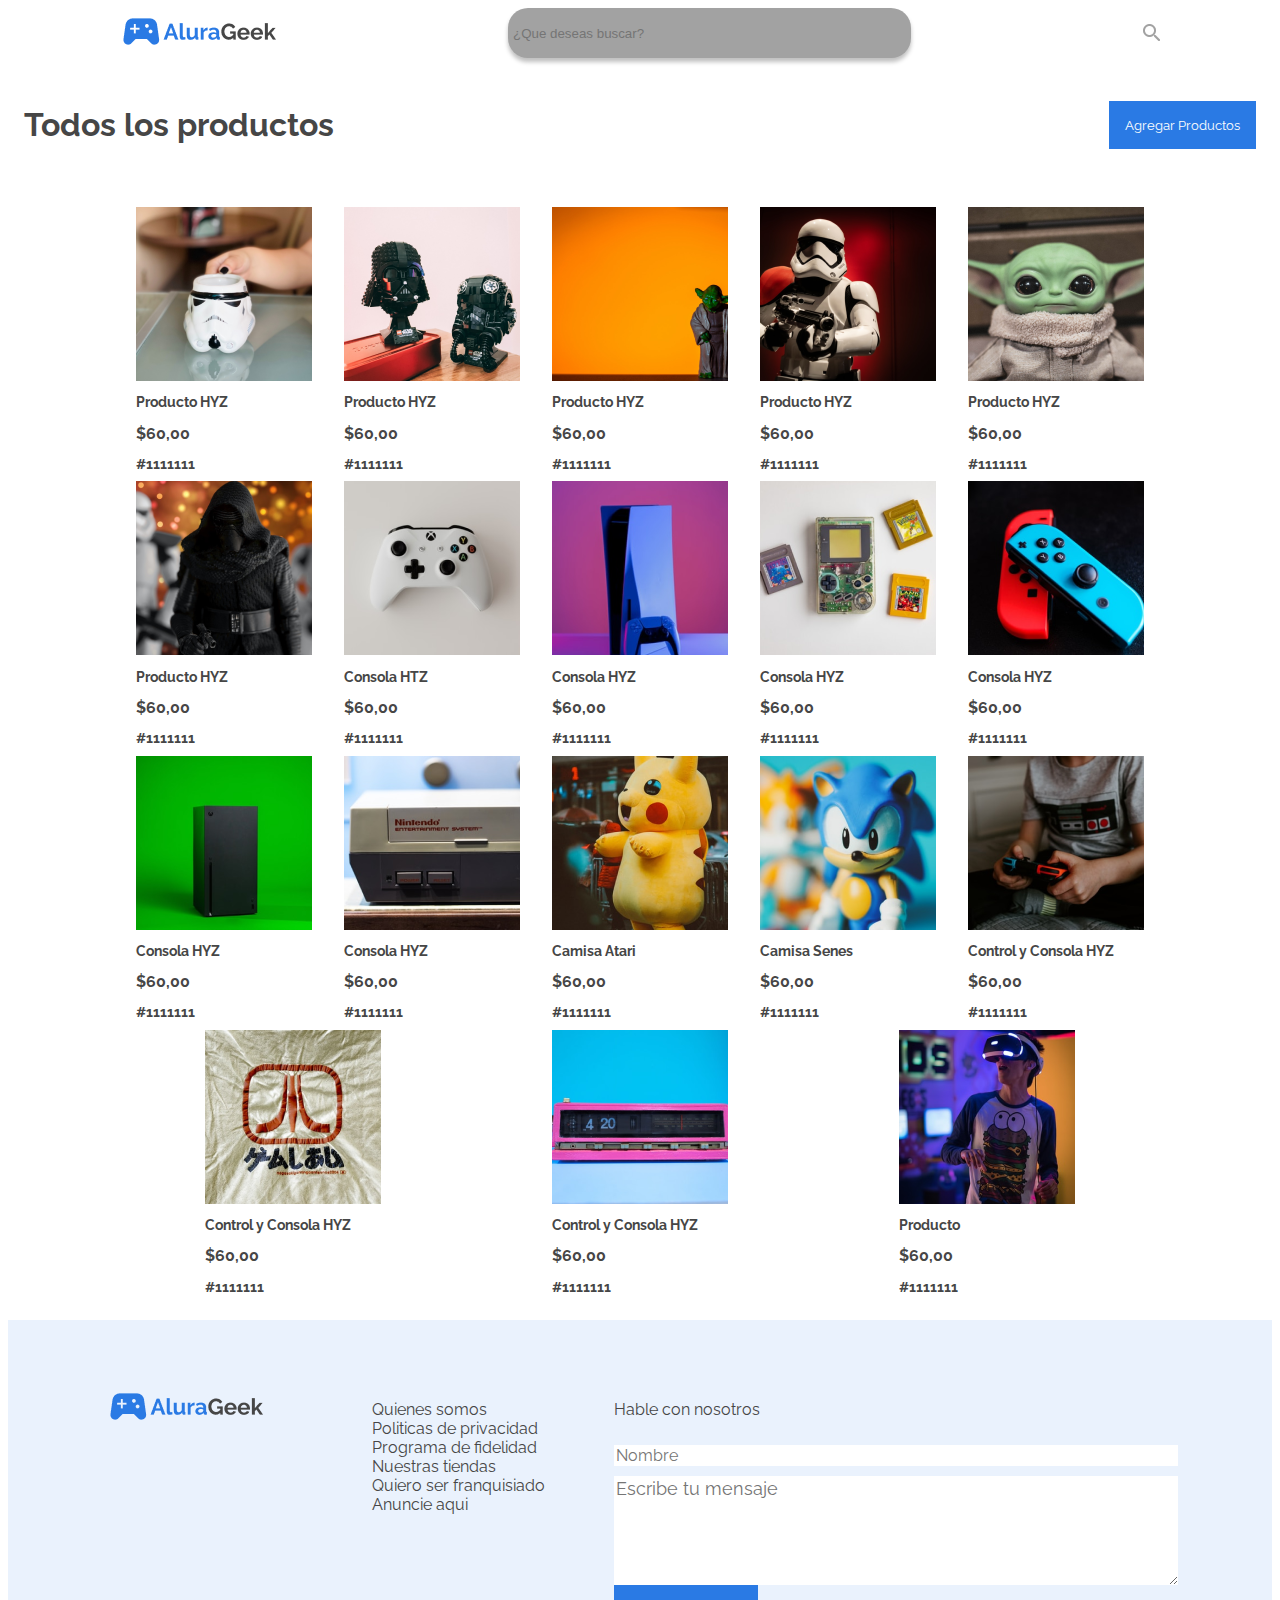
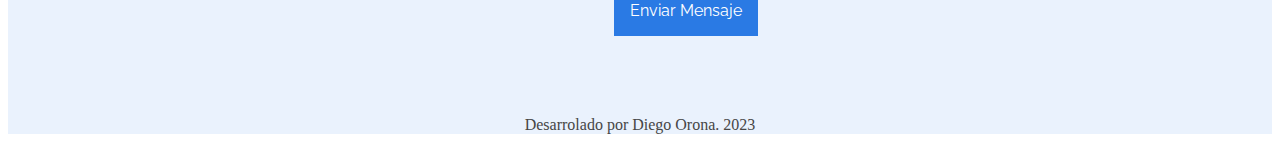
<file: admin.html>
<!DOCTYPE html>
<html lang="en">
<head>
    <meta charset="UTF-8">
    <meta http-equiv="X-UA-Compatible" content="IE=edge">
    <meta name="viewport" content="width=device-width, initial-scale=1.0">
    <title>Admin-AluraGeek</title>
    <link rel="stylesheet" href="./assets/css/adm.css">
    <link href="https://fonts.googleapis.com/css2?family=Raleway:wght@700&display=swap" rel="stylesheet">
</head>
<body>
    <header>
        <div class="contLogo">
            <a href="index.html"><img src="./assets/img/Logo.png" alt="logo"></a>
            <input type="text" placeholder="¿Que deseas buscar?" >
            <img src="/assets/img/Lupa.png" alt="">
       </div> 
    </header>

    <section class="ContTodoProducto">
        <div class="contTitulo">
          <p>Todos los productos</p>
          <a href="menuAdmin.html"><button>Agregar Productos</button></a>
        </div>
     
        <div class="contProductos">
          <div>
              <img src="./assets/img/StarWars/unsplash_6FDXGY9J6y4.png" alt="">
              <h1>Producto HYZ</h1>
              <h2>$60,00</h2>
              <h1>#1111111</h1>
          </div>
          <div >
              <img src="./assets/img/StarWars/Skill.png" alt="">
              <h1>Producto HYZ</h1>
              <h2>$60,00</h2>
              <h1>#1111111</h1>
          </div>
            <div >
                <img src="./assets/img/StarWars/Skill (1).png" alt="">
                <h1>Producto HYZ</h1>
                <h2>$60,00</h2>
                <h1>#1111111</h1>
            </div>
            <div >
                <img src="./assets/img/StarWars/Skill (2).png" alt="">
                <h1>Producto HYZ</h1>
                <h2>$60,00</h2>
                <h1>#1111111</h1>
            </div>
            <div >
                <img src="./assets/img/StarWars/Skill (3).png" alt="">
                <h1>Producto HYZ</h1>
                <h2>$60,00</h2>
                <h1>#1111111</h1>
            </div>
            <div >
                <img src="./assets/img/StarWars/Skill (4).png" alt="">
                <h1>Producto HYZ</h1>
                <h2>$60,00</h2>
                <h1>#1111111</h1>
            </div>
            <div >
                <img src="./assets/img/Consolas/unsplash1 (1).png" alt="">
                <h1>Consola HTZ</h1>
                <h2>$60,00</h2>
                <h1>#1111111</h1>
            </div>
            <div >
                <img src="./assets/img/Consolas/unsplash1 (2).png" alt="">
                <h1>Consola HYZ</h1>
                <h2>$60,00</h2>
                <h1>#1111111</h1>
            </div>
            <div >
                <img src="./assets/img/Consolas/unsplash1 (3).png" alt="">
                <h1>Consola HYZ</h1>
                <h2>$60,00</h2>
                <h1>#1111111</h1>
            </div>
            <div  >
                <img src="./assets/img/Consolas/unsplash1 (4).png" alt="">
                <h1>Consola HYZ</h1>
                <h2>$60,00</h2>
                <h1>#1111111</h1>
            </div>
            <div >
                <img src="./assets/img/Consolas/unsplash1 (5).png" alt="">
                <h1>Consola HYZ</h1>
                <h2>$60,00</h2>
                <h1>#1111111</h1>
            </div>
            <div >
                <img src="./assets/img/Consolas/unsplash1 (6).png" alt="">
                <h1>Consola HYZ</h1>
                <h2>$60,00</h2>
                <h1>#1111111</h1>
            </div>
            <div >
                <img src="./assets/img/Diversos/unsplash_2 (1).png" alt="">
                <h1>Camisa Atari</h1>
                <h2>$60,00</h2>
                <h1>#1111111</h1>
            </div>
            <div >
                <img src="./assets/img/Diversos/unsplash_2 (2).png" alt="">
                <h1>Camisa Senes</h1>
                <h2>$60,00</h2>
                <h1>#1111111</h1>
            </div>
            <div >
                <img src="./assets/img/Diversos/unsplash_2 (3).png" alt="">
                <h1> Control y Consola HYZ</h1>
                <h2>$60,00</h2>
                <h1>#1111111</h1>
            </div>
            <div >
                <img src="./assets/img/Diversos/unsplash_2 (4).png" alt="">
                <h1>Control y Consola HYZ</h1>
                <h2>$60,00</h2>
                <h1>#1111111</h1>
            </div>
            <div >
                <img src="./assets/img/Diversos/unsplash_2 (5).png" alt="">
                <h1>Control y Consola HYZ</h1>
                <h2>$60,00</h2>
                <h1>#1111111</h1>
            </div>
            <div >
                <img src="./assets/img/Diversos/unsplash_2 (6).png" alt="">
                <h1>Producto</h1>
                <h2>$60,00</h2>
                <h1>#1111111</h1>
            </div>
        </div>
    </section>
        <footer>
            <div class="contFooter">
                <div class="contLogoFooter">
                    <img src="./assets/img/Logo.png" alt="logo">
                </div>
                
                <div class="contLinks">
                    <ul>
                        <li>Quienes somos</li>
                        <li>Politicas de privacidad</li>
                        <li>Programa de fidelidad</li>
                        <li>Nuestras tiendas</li>
                        <li>Quiero ser franquisiado</li>
                        <li>Anuncie aqui</li>
                    </ul>
                </div>
                <div class="contFormulario">
                    <form>
                        <p>Hable con nosotros</p>
                        <input type="text" id="nombre" placeholder="Nombre">
                        <textarea class="txtArea" name="mensaje" id="mensaje" cols="50" rows="5" placeholder="Escribe tu mensaje"></textarea>
                        <button>Enviar Mensaje</button>
                    </form>
                </div>
            </div>
            
            <div class="textoFinal">
                <a href="https://www.linkedin.com/in/diego-orona/"><p>Desarrolado por Diego Orona. 2023</p></a> 
            </div>
            
        </footer>
    <script src="script.js"></script>
</body>
</html>
</file>
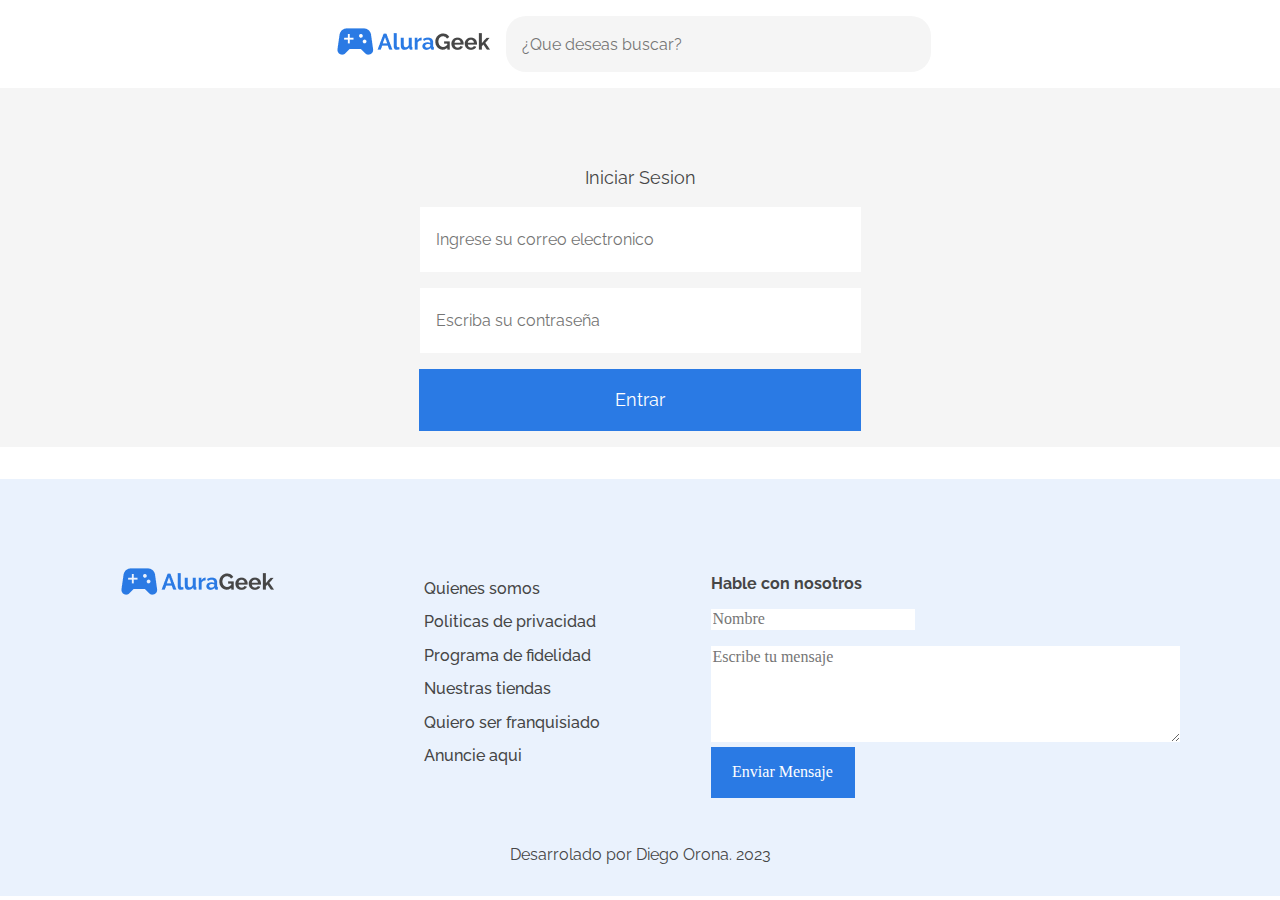
<file: login.html>
<!DOCTYPE html>
<html lang="en">
<head>
    <meta charset="UTF-8">
    <meta http-equiv="X-UA-Compatible" content="IE=edge">
    <meta name="viewport" content="width=device-width, initial-scale=1.0">
    <title>Login</title>

    <link rel="stylesheet" href="./assets/css/normalize.css">
    <link rel="stylesheet" href="./assets/css/style.css">
    <link rel="stylesheet" href="./assets/css/login.css">
    <link rel="shortcut icon" href="./assets/img/Vector.png" >

    <link href="https://fonts.googleapis.com/css2?family=Raleway:wght@700&display=swap" rel="stylesheet">
</head>
<body>
    <header class="header">
        <div class="contenedorLogo">
            <a href="index.html"><img src="./assets/img/Logo.png" alt="logo"></a>
            <input type="text" placeholder="¿Que deseas buscar?"><i class="fa-solid fa-magnifying-glass"></i>
       </div> 
    </header>
    
    <section class="login">
        <p>Iniciar Sesion</p>
        <input type="mail" placeholder="Ingrese su correo electronico" id="mail">
        <input type="password" placeholder="Escriba su contraseña" id="pass">
        <a href="admin.html"><button>Entrar</button></a>

    </section>

    <footer>
        <div class="contenedor">
            <div class="contLogo">
                <img src="./assets/img/Logo.png" alt="logo">
            </div>
            
            <div class="contLinks">
                <ul>
                    <li>Quienes somos</li>
                    <li>Politicas de privacidad</li>
                    <li>Programa de fidelidad</li>
                    <li>Nuestras tiendas</li>
                    <li>Quiero ser franquisiado</li>
                    <li>Anuncie aqui</li>
                </ul>
            </div>
            <div class="contFormulario">
                <form>
                    <p>Hable con nosotros</p>
                    <input type="text" id="nombre" placeholder="Nombre">
                    <textarea class="txtArea" name="mensaje" id="mensaje" cols="50" rows="5" placeholder="Escribe tu mensaje"></textarea>
                    <button>Enviar Mensaje</button>
                </form>
            </div>
        </div>
        
        <div class="textoFinal">
            <a href="https://www.linkedin.com/in/diego-orona/"><p>Desarrolado por Diego Orona. 2023</p></a> 
        </div>
        
    </footer>
    
</body>
</html>
</file>
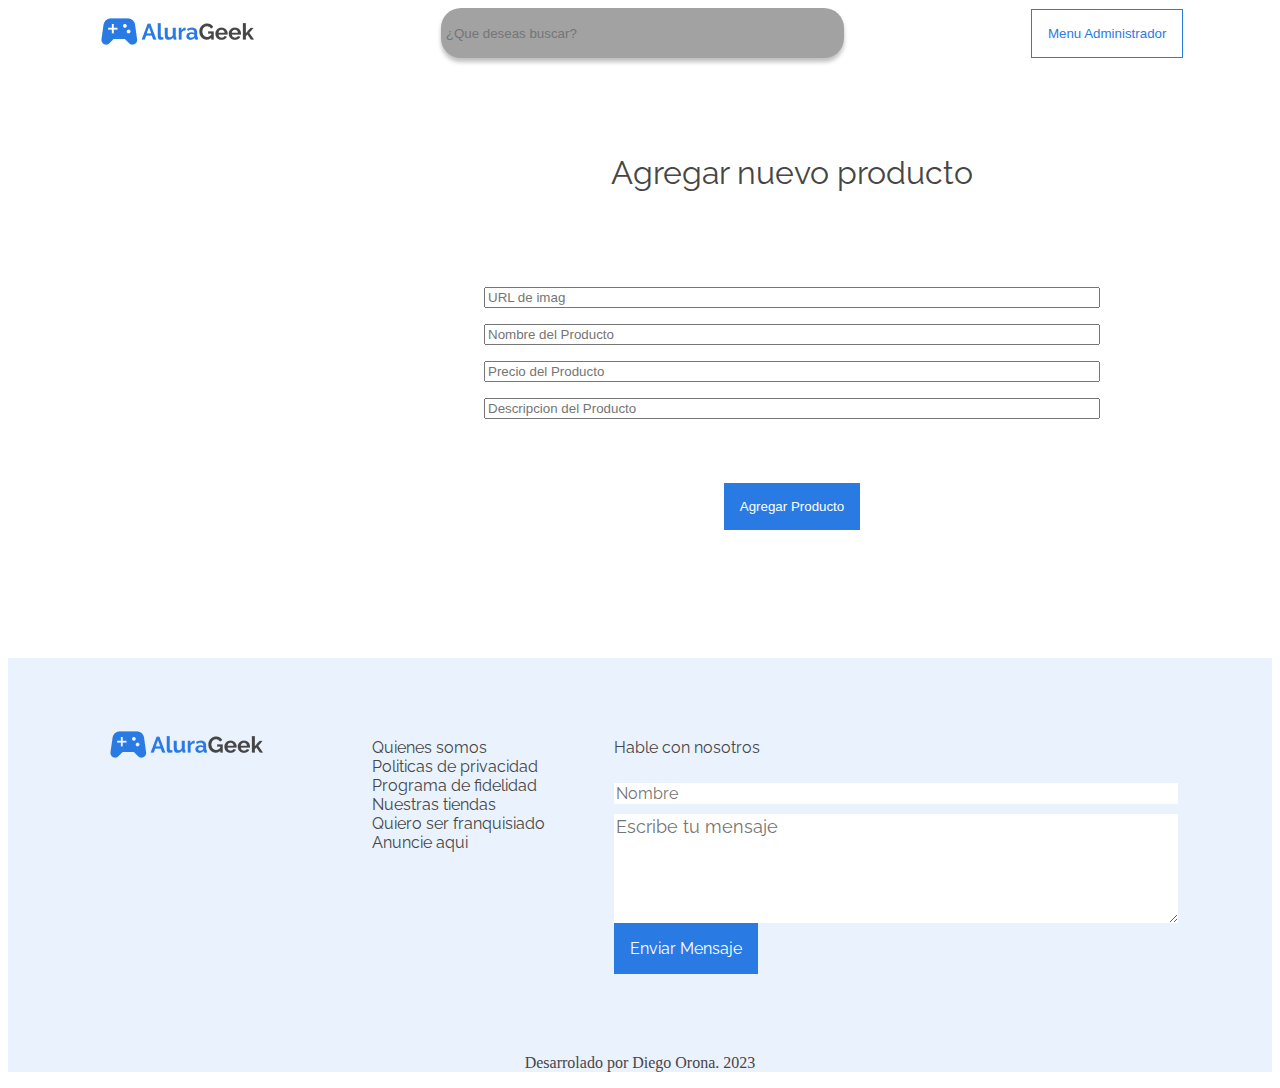
<file: menuAdmin.html>
<!DOCTYPE html>
<html lang="en">
<head>
    <meta charset="UTF-8">
    <meta http-equiv="X-UA-Compatible" content="IE=edge">
    <meta name="viewport" content="width=device-width, initial-scale=1.0">
    <title>Menu-ADM</title>
    <link rel="stylesheet" href="./assets/css/adm.css">
    <link href="https://fonts.googleapis.com/css2?family=Raleway:wght@700&display=swap" rel="stylesheet">
</head>
<body>
    <header>
        <div class="contLogo">
            <a href="index.html"><img src="./assets/img/Logo.png" alt="logo"></a>
            <input type="text" placeholder="¿Que deseas buscar?" >
            <a href="admin.html"><button>Menu Administrador</button> </a>
       </div> 
    </header>

    <section class="AgregarProducto">
            <div>
                <p>Agregar nuevo producto</p>
            </div>
                    <div class="contInputs">
                        <div class="inputs">
                                <input type="text" placeholder="URL de imag" data-form-img>
                        </div>
                        <div class="inputs">
                                <input type="text" placeholder="Nombre del Producto" data-form-name>
                        </div>
                        <div class="inputs">
                                <input type="text" placeholder="Precio del Producto"data-form-precio>
                        </div>
                        <div class="inputs">
                                <input type="text" placeholder="Descripcion del Producto" data-form-desc>
                        </div>
                    </div>
                
            <div>
                <button type="submit" data-form-btn>Agregar Producto</button>
            </div>

            <div data-card>

            </div>

    </section>

    <footer>
        <div class="contFooter">
            <div class="contLogoFooter">
                <img src="./assets/img/Logo.png" alt="logo">
            </div>
            
            <div class="contLinks">
                <ul>
                    <li>Quienes somos</li>
                    <li>Politicas de privacidad</li>
                    <li>Programa de fidelidad</li>
                    <li>Nuestras tiendas</li>
                    <li>Quiero ser franquisiado</li>
                    <li>Anuncie aqui</li>
                </ul>
            </div>
            <div class="contFormulario">
                <form>
                    <p>Hable con nosotros</p>
                    <input type="text" id="nombre" placeholder="Nombre">
                    <textarea class="txtArea" name="mensaje" id="mensaje" cols="50" rows="5" placeholder="Escribe tu mensaje"></textarea>
                    <button>Enviar Mensaje</button>
                </form>
            </div>
        </div>
        
        <div class="textoFinal">
            <a href="https://www.linkedin.com/in/diego-orona/"><p>Desarrolado por Diego Orona. 2023</p></a> 
        </div>
        
    </footer>
    <script src="script.js"></script>
</body>
</html>
</file>
<file: assets/css/adm.css>
header{
    width: 100%;
}
.contLogo{
    display: flex;
    justify-content: space-around;
    align-items: center;
    
}
.contLogo input{
    background: #A2A2A2;
    width: 393px;
    height: 40px;
    padding: 5px;
    margin: 0 10px 0;
    border-radius: 20px;
    border: none;
    box-shadow: 0px 4px 4px 0px rgba(0, 0, 0, 0.25);
}
.contLogo button{
    padding: 16px;   
    color: #2A7AE4;
   border: 1px solid #2A7AE4;
   background-color: #fff;
}
@media screen and (max-width:360px) {
    .contLogo input{
        display: none;
    }
   
}
/* ======================PRODUCTOS======================== */
.contProductos{
    display: flex;
    justify-content: space-around;
    margin: 1rem 7rem;
    flex-wrap: wrap;
}
.contProductos h1{
    font-family: 'Raleway', sans-serif;
    font-size: 14px;
    color: #464646;
}
.contProductos h2{
    font-family: 'Raleway', sans-serif;
    font-size: 16px;
    color: #464646;
}
.contProductos a{
    font-family: 'Raleway', sans-serif;
    font-size: 14px;
    color: #464646;
    text-decoration: none;
}
.contTitulo{
    display: flex;
    align-items: center;
    justify-content: space-between;
    padding: 16px;
    
}
.contTitulo p{
    font-family: 'Raleway', sans-serif;
    color: #464646;
    font-size: 32px;
    font-weight: 700;
}
.contTitulo button{
    font-family: 'Raleway', sans-serif;
    background: #2A7AE4;
    color: #fff;
    border: none;
    padding: 16px;
    cursor: pointer;
}
.ContTodoProducto{
    display: flex;
    flex-direction: column;
}



@media screen and (max-width:768px) {
   .contTitulo{
    display: block;
   }
       
}
/* =============================FOOTER==================== */
.contFooter{
    display: flex;
    justify-content: space-around;
    padding: 64px;
    flex-wrap: wrap;
}
.contFormulario form{
    flex-direction: column;
    display: flex;
    width: 560px;
    align-items: flex-start;

}

.contLinks li{
    list-style: none;
    font-family: 'Raleway', sans-serif;
    color: #464646;
    font-size: 16px;

}
.contFormulario{
    font-family: 'Raleway', sans-serif;
    color: #464646;
    font-size: 16px;
}
.contFormulario button{
    background-color: #2A7AE4;
    font-family: 'Raleway', sans-serif;
    color: #fff;
    font-size: 16px;
    border: none;
    padding: 16px;
}
.contFormulario input{
    width: 100%;
    font-family: 'Raleway', sans-serif;
    font-size: 16px;
    margin: 10px 0;
    border: none;
}
.contFormulario textarea{
    
    width: 100%;
    border: none;
    font-family: 'Raleway', sans-serif;
    font-size: 18px;
}
footer{
    background-color: #EAF2FD;
}
.textoFinal a{
    text-align: center;
    text-decoration: none;
    font-size: 16px;
    color: #464646;
}
@media screen and (max-width:768px) {
    .contFooter{
        flex-direction: column;
        
        
    }
}


 /* ==========Section menuAdministrador================ */

.AgregarProducto{
    display: flex;
    width: 1440px;
    flex-direction: column;
    align-items: center;
    gap: 64px;
    padding: 64px;

}
.AgregarProducto p{
    font-family: 'Raleway', sans-serif;
    font-size: 32px;
    color: #464646;
}
.AgregarProducto button{
    padding: 16px;
    background-color: #2A7AE4;
    border: none;
    color: #fff;
}
.contInputs{
    display: flex;
    width: 50vw;
    flex-direction: column;
    gap: 16px;
}
.inputs{
    display: flex;
    padding: 0px 12px;
    align-items: center;
    
}
.inputs input{
    width: 100%;
}
</file>
<file: assets/css/style.css>
.header{
    display: flex;
    align-items: center;
    justify-content: space-around;
    Padding:32px, 0px, 32px, 0px;
}
.contenedorLogo{
    display: flex;
    align-items: center;
}
.contenedorLogo input{
    margin: 1rem 1rem;
    border-radius: 20px;
    border: none;
    background-color: #f5f5f5;
    width: 393px;
    height: 40px;
    padding: 8px 16px 8px 16px;
    font-family: 'Raleway', sans-serif;
}
.header button{
    Width:182px;
    Height:51px;
    Border:1px solid #2A7AE4;
    Padding:16px;
    color:#2A7AE4;
    cursor: pointer;
}
@media screen and (max-width:360px) {
    .header{
        justify-content: space-between;
        width: 200%;
    }
    .contenedorLogo input{
        display: none;
    }
    .header button{
        width: 133px;
        height: 40px;
    }
   
}
.hero p{
    position: absolute;
    top: 25vh;
    left: 10vw;
    color: #fff;
    font-family: 'Raleway', sans-serif;
    font-size: 52px;

}
.hero h1{
    position: absolute;
    top: 38vh;
    left: 10vw;
    color: #fff;
    font-family: 'Raleway', sans-serif;
    font-size: 22px;
}
.hero img{
    width: 100%;
}
.hero button{
    Width:129px;
    Height:51px;
    Gap:10px;
    background-color: #2A7AE4;
    border: none;
    color: #fff;
    position: absolute;
    top: 45vh;
    left: 10vw;
    cursor: pointer;
    font-family: 'Raleway', sans-serif;
}
@media screen and (max-width:360px) {
    .hero img{
        width: 207%;
    }
    .hero p{
        font-size: 22px;
        top: 10vh;
    }
    .hero h1{
        font-size: 16px;
        top: 15vh;
    }
    .hero button{
        top: 22vh;
        height: 25px;
    }
}


                        /* =========Productos============== */
.contenedorProductos{
    display: flex;
    justify-content: space-around;
    margin-bottom: 2rem;
    width: 90vw;
    margin-left: 2rem;
}
.contenedorTitulo{
    display: flex;
    justify-content: space-between;
    align-items: center;
    margin: 0 7rem;
}
.contenedorTitulo p{
    font-family: 'Raleway', sans-serif;
    font-size: 32px;
    color: #464646;
}
.contenedorTitulo a{
    text-decoration: none;
    color:#2A7AE4;
    font-family: 'Raleway', sans-serif;
}
@media screen and (max-width:360px) {
    .contenedorTitulo{
        justify-content: space-between;
        width: 160%;
        margin-left: 30px;
    }
    .contenedorTitulo p{
        font-size: 23px;
    }
    .contenedorProductos{
        flex-wrap: wrap;
        width: 147%;
        margin-left: 25%;
    }
}
.contenedorProductos h1{
    font-family: 'Raleway', sans-serif;
    font-size: 14px;
    color:#464646;
}
.contenedorProductos h2{
    font-family: 'Raleway', sans-serif;
    font-size: 16px;
    color:#464646;
}
.contenedorProductos a{
    font-family: 'Raleway', sans-serif;
    text-decoration: none;
    color: #2A7AE4;
    font-size: 16px;
}













/* =============== Footer================== */
footer{
    background-color: #EAF2FD;
    margin-top: 2rem;
}

.contenedor{
    display: flex;
    justify-content: space-evenly;
    width: 100%;
}
.contLogo{
     margin: 5rem 0 0 1rem;
}
@media screen and (max-width:360px) {
    .contenedor{
        display: flow-root;
        margin-left: 60%;
    }
    footer{
        background-color: #fff;
    }
    .textoFinal p{
        margin-left: 50%;
        width: 100%;
    }
    
}
.contLinks{
    margin-top: 5rem;
}
.contLinks li{
    list-style: none;
    font-family: 'Raleway', sans-serif;
    font-size: 16px;
    color:#464646;
    padding: 5px;
    margin: 5px;
    font-weight: 500;
    
}
.contFormulario{
    display: flex;
    
}
.contFormulario p{
    font-family: 'Raleway', sans-serif;
    font-size: 16px;
    color: #464646;
    font-weight: 700;
}
.contFormulario form{
    display: flex;
    flex-direction: column;
    align-items: flex-start;
    margin-top: 5rem;
    
}
.contFormulario input{
    border: none;
}
.txtArea{
    margin-top: 1rem;
    border: none;
}
.contFormulario button{
    Width:144px;
    Height:51px;
    Padding:16px;
    Gap:10px;
    background-color: #2A7AE4;
    border: none;
    color: #fff;
    margin-top: 5px;
}

.textoFinal{
    display: flex;
    justify-content: center;
    margin-top: 1rem;
}
.textoFinal a{
    text-decoration: none;
    padding: 1rem;
}
.textoFinal p{
    justify-content: center;
    font-family: 'Raleway', sans-serif;
    color: #464646;
}
</file>
<file: assets/css/login.css>
.login{
    display: flex;
    flex-direction: column;
    align-items: center;
    background-color:#F5F5F5;
}
.login p{
    font-family: 'Raleway', sans-serif;
    font-size: 18px;
    color:#464646;
    margin-top: 5rem;
}
.login input{
    font-family: 'Raleway', sans-serif;
    font-size: 16px;
    color:#A2A2A2;
    width: 423px;
    height: 63.13px;
    margin-bottom: 1rem;
    border: none;
    padding-left: 1rem;
}
.login button{
    font-family: 'Raleway', sans-serif;
    font-size: 18px;
    color:#fff;
    background-color: #2A7AE4;
    width: 442px;
    height: 62px;
    margin-bottom: 1rem;
    border: none;
    cursor: pointer;
    
}
@media screen and (max-width:360px) {
    .login p{
        font-size: 12px;
    }
    .login input{
        width: 200px;
        font-size: 12px;
    }
    .login button{
        font-size: 12px;
        width: 220px;
        height: 30px;
    }
    
}
</file>
